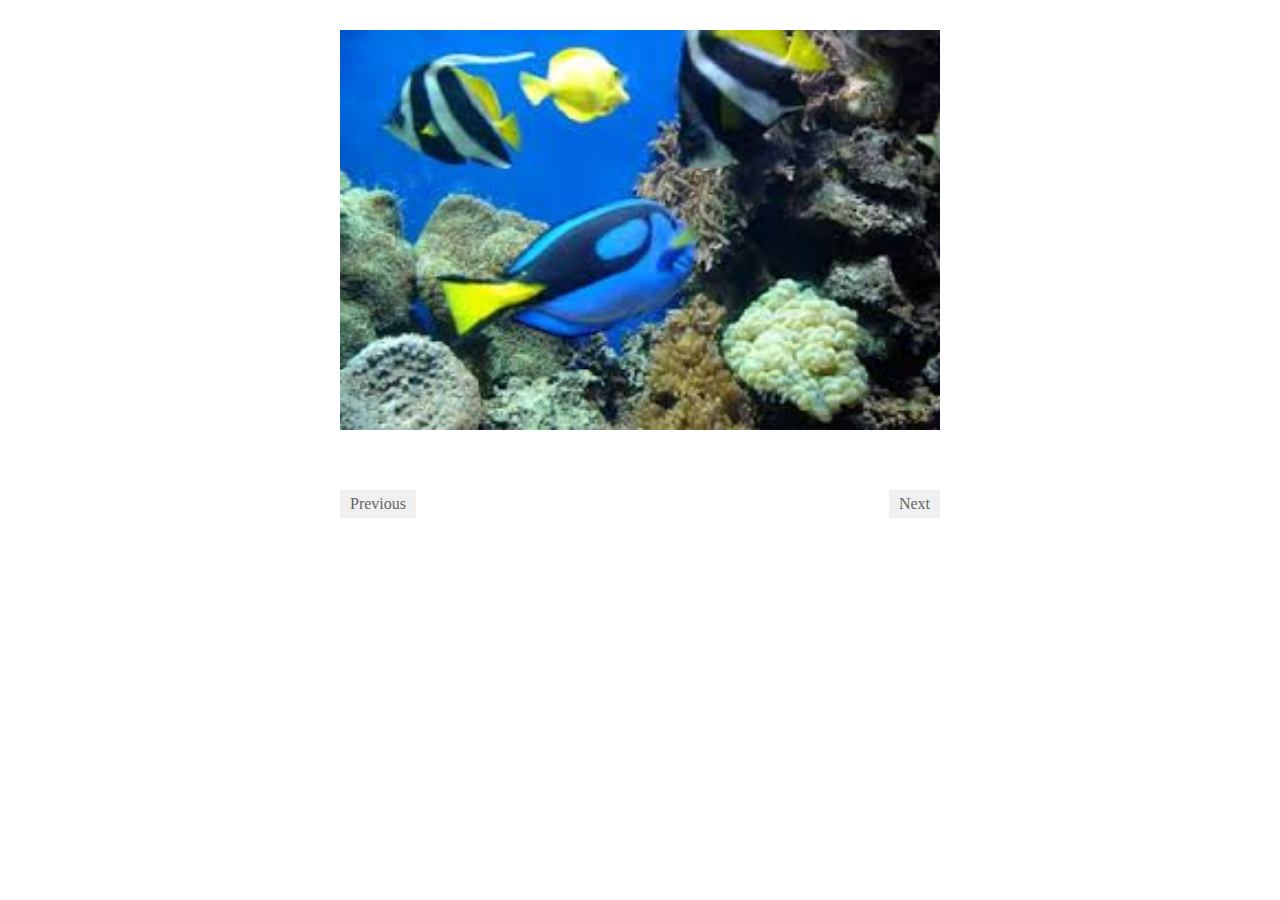
<file: index.html>
<!DOCTYPE html>
<html>

<head>
  <title>Image Slider</title>
  <link rel="stylesheet" href="css/main.css">



</head>

<body>

  <div class="wrapper">
    <div id="slider">
      <img id="1" src="images/fish.jpeg">
      <img id="2" src="images/frozen-bubble.jpeg">
      <img id="3" src="images/gecko.jpeg">
      <img id="4" src="images/swan.jpeg">
    </div>

    <a href="#" class="left" onclick="prev(); return false;">Previous</a>
    <a href="#" class="right" onclick="next(); return false;">Next</a>
  </div>
  <script src="js/jquery.js"></script>
  <script src="js/slider.js"></script>

</body>

</html>
</file>
<file: css/main.css>
.wrapper {
  width: 600px;
  margin: 0px auto;
}

#slider {
  width: 600px;
  height: 400px;
  overflow: hidden;
  margin: 30px auto;
}

#slider > img {
  width: 600px;
  height: 400px;
  float: left;
  display: none;
}

a {
  padding: 5px 10px;
  background-color: #f0f0f0;
  margin-top: 30px;
  text-decoration: none;
  color: #666;
}

a.left {
  float: left;
}

a.right {
  float: right;
}
</file>
